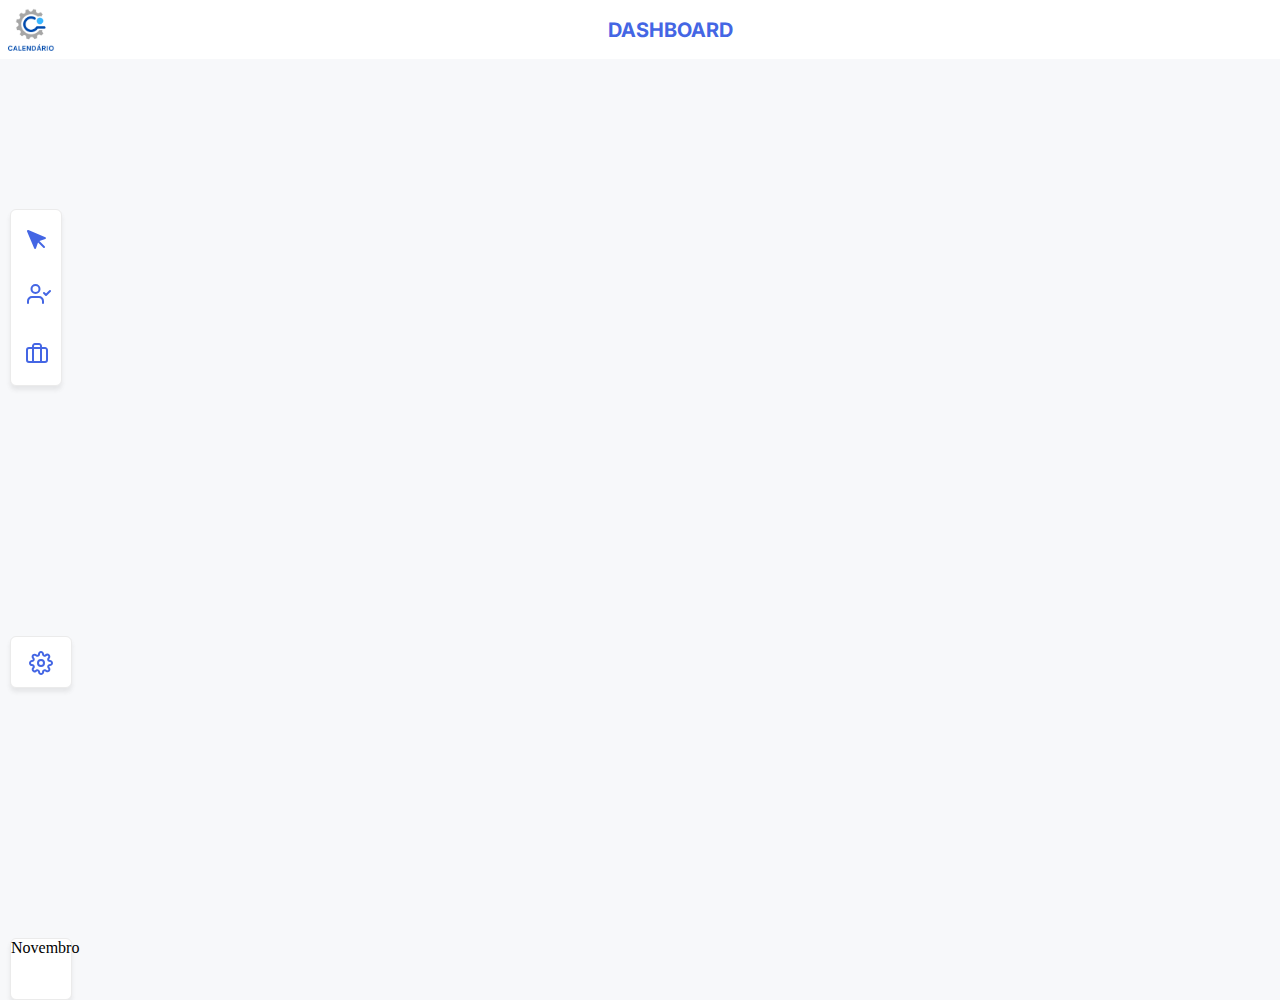
<file: Esqueleto_css_19-10/Seminário HTML/index.html>
<!DOCTYPE html>
<html>
<head lang="pt-br ">
    <title>CRONOGRMA</title>
    <link rel="stylesheet" type="text/css" href="style.css"> 
    <link rel="preconnect" href="https://fonts.googleapis.com">
    <link rel="preconnect" href="https://fonts.gstatic.com" crossorigin>
    <link href="https://fonts.googleapis.com/css2?family=Inter:wght@100;200;300;400;500;600;700;800;900&display=swap" rel="stylesheet">
</head>
<body>
    
    <header class="header-box">
            <div class="logo">
            <img src="public/images/image-2.png" alt="Logo da Empresa">
        </div>
        
    <h1>DASHBOARD</h1>
    </header>

    <div class="toolbar">
        <div class="select">
            <svg xmlns="http://www.w3.org/2000/svg" width="24" height="24" viewBox="0 0 24 24" fill="none">
                <path d="M3 3L10.07 19.97L12.58 12.58L19.97 10.07L3 3Z" fill="#4466E4" stroke="#4466E4" stroke-width="2" stroke-linecap="round" stroke-linejoin="round"/>
                <path d="M13 13L19 19" stroke="#4466E4" stroke-width="2" stroke-linecap="round" stroke-linejoin="round"/>
              </svg>
             
        </div>

        <div class="user">
            <svg xmlns="http://www.w3.org/2000/svg" width="24" height="24" viewBox="0 0 24 24" fill="none">
                <path d="M16 21V19C16 17.9391 15.5786 16.9217 14.8284 16.1716C14.0783 15.4214 13.0609 15 12 15H5C3.93913 15 2.92172 15.4214 2.17157 16.1716C1.42143 16.9217 1 17.9391 1 19V21" stroke="#4466E4" stroke-width="2" stroke-linecap="round" stroke-linejoin="round"/>
                <path d="M8.5 11C10.7091 11 12.5 9.20914 12.5 7C12.5 4.79086 10.7091 3 8.5 3C6.29086 3 4.5 4.79086 4.5 7C4.5 9.20914 6.29086 11 8.5 11Z" stroke="#4466E4" stroke-width="2" stroke-linecap="round" stroke-linejoin="round"/>
                <path d="M17 11L19 13L23 9" stroke="#4466E4" stroke-width="2" stroke-linecap="round" stroke-linejoin="round"/>
              </svg>
        </div>

        <div class="bag">
            <svg xmlns="http://www.w3.org/2000/svg" width="24" height="24" viewBox="0 0 24 24" fill="none">
                <path d="M20 7H4C2.89543 7 2 7.89543 2 9V19C2 20.1046 2.89543 21 4 21H20C21.1046 21 22 20.1046 22 19V9C22 7.89543 21.1046 7 20 7Z" stroke="#4466E4" stroke-width="2" stroke-linecap="round" stroke-linejoin="round"/>
                <path d="M16 21V5C16 4.46957 15.7893 3.96086 15.4142 3.58579C15.0391 3.21071 14.5304 3 14 3H10C9.46957 3 8.96086 3.21071 8.58579 3.58579C8.21071 3.96086 8 4.46957 8 5V21" stroke="#4466E4" stroke-width="2" stroke-linecap="round" stroke-linejoin="round"/>
              </svg>
        </div>
    </div>

    <div class="settings">
        <div class="conf">
            <svg xmlns="http://www.w3.org/2000/svg" width="24" height="24" viewBox="0 0 24 24" fill="none">
                <g clip-path="url(#clip0_1_23)">
                  <path d="M12 15C13.6569 15 15 13.6569 15 12C15 10.3431 13.6569 9 12 9C10.3431 9 9 10.3431 9 12C9 13.6569 10.3431 15 12 15Z" stroke="#4466E4" stroke-width="2" stroke-linecap="round" stroke-linejoin="round"/>
                  <path d="M19.4 15C19.2669 15.3016 19.2272 15.6362 19.286 15.9606C19.3448 16.285 19.4995 16.5843 19.73 16.82L19.79 16.88C19.976 17.0657 20.1235 17.2863 20.2241 17.5291C20.3248 17.7719 20.3766 18.0322 20.3766 18.295C20.3766 18.5578 20.3248 18.8181 20.2241 19.0609C20.1235 19.3037 19.976 19.5243 19.79 19.71C19.6043 19.896 19.3837 20.0435 19.1409 20.1441C18.8981 20.2448 18.6378 20.2966 18.375 20.2966C18.1122 20.2966 17.8519 20.2448 17.6091 20.1441C17.3663 20.0435 17.1457 19.896 16.96 19.71L16.9 19.65C16.6643 19.4195 16.365 19.2648 16.0406 19.206C15.7162 19.1472 15.3816 19.1869 15.08 19.32C14.7842 19.4468 14.532 19.6572 14.3543 19.9255C14.1766 20.1938 14.0813 20.5082 14.08 20.83V21C14.08 21.5304 13.8693 22.0391 13.4942 22.4142C13.1191 22.7893 12.6104 23 12.08 23C11.5496 23 11.0409 22.7893 10.6658 22.4142C10.2907 22.0391 10.08 21.5304 10.08 21V20.91C10.0723 20.579 9.96512 20.258 9.77251 19.9887C9.5799 19.7194 9.31074 19.5143 9 19.4C8.69838 19.2669 8.36381 19.2272 8.03941 19.286C7.71502 19.3448 7.41568 19.4995 7.18 19.73L7.12 19.79C6.93425 19.976 6.71368 20.1235 6.47088 20.2241C6.22808 20.3248 5.96783 20.3766 5.705 20.3766C5.44217 20.3766 5.18192 20.3248 4.93912 20.2241C4.69632 20.1235 4.47575 19.976 4.29 19.79C4.10405 19.6043 3.95653 19.3837 3.85588 19.1409C3.75523 18.8981 3.70343 18.6378 3.70343 18.375C3.70343 18.1122 3.75523 17.8519 3.85588 17.6091C3.95653 17.3663 4.10405 17.1457 4.29 16.96L4.35 16.9C4.58054 16.6643 4.73519 16.365 4.794 16.0406C4.85282 15.7162 4.81312 15.3816 4.68 15.08C4.55324 14.7842 4.34276 14.532 4.07447 14.3543C3.80618 14.1766 3.49179 14.0813 3.17 14.08H3C2.46957 14.08 1.96086 13.8693 1.58579 13.4942C1.21071 13.1191 1 12.6104 1 12.08C1 11.5496 1.21071 11.0409 1.58579 10.6658C1.96086 10.2907 2.46957 10.08 3 10.08H3.09C3.42099 10.0723 3.742 9.96512 4.0113 9.77251C4.28059 9.5799 4.48572 9.31074 4.6 9C4.73312 8.69838 4.77282 8.36381 4.714 8.03941C4.65519 7.71502 4.50054 7.41568 4.27 7.18L4.21 7.12C4.02405 6.93425 3.87653 6.71368 3.77588 6.47088C3.67523 6.22808 3.62343 5.96783 3.62343 5.705C3.62343 5.44217 3.67523 5.18192 3.77588 4.93912C3.87653 4.69632 4.02405 4.47575 4.21 4.29C4.39575 4.10405 4.61632 3.95653 4.85912 3.85588C5.10192 3.75523 5.36217 3.70343 5.625 3.70343C5.88783 3.70343 6.14808 3.75523 6.39088 3.85588C6.63368 3.95653 6.85425 4.10405 7.04 4.29L7.1 4.35C7.33568 4.58054 7.63502 4.73519 7.95941 4.794C8.28381 4.85282 8.61838 4.81312 8.92 4.68H9C9.29577 4.55324 9.54802 4.34276 9.72569 4.07447C9.90337 3.80618 9.99872 3.49179 10 3.17V3C10 2.46957 10.2107 1.96086 10.5858 1.58579C10.9609 1.21071 11.4696 1 12 1C12.5304 1 13.0391 1.21071 13.4142 1.58579C13.7893 1.96086 14 2.46957 14 3V3.09C14.0013 3.41179 14.0966 3.72618 14.2743 3.99447C14.452 4.26276 14.7042 4.47324 15 4.6C15.3016 4.73312 15.6362 4.77282 15.9606 4.714C16.285 4.65519 16.5843 4.50054 16.82 4.27L16.88 4.21C17.0657 4.02405 17.2863 3.87653 17.5291 3.77588C17.7719 3.67523 18.0322 3.62343 18.295 3.62343C18.5578 3.62343 18.8181 3.67523 19.0609 3.77588C19.3037 3.87653 19.5243 4.02405 19.71 4.21C19.896 4.39575 20.0435 4.61632 20.1441 4.85912C20.2448 5.10192 20.2966 5.36217 20.2966 5.625C20.2966 5.88783 20.2448 6.14808 20.1441 6.39088C20.0435 6.63368 19.896 6.85425 19.71 7.04L19.65 7.1C19.4195 7.33568 19.2648 7.63502 19.206 7.95941C19.1472 8.28381 19.1869 8.61838 19.32 8.92V9C19.4468 9.29577 19.6572 9.54802 19.9255 9.72569C20.1938 9.90337 20.5082 9.99872 20.83 10H21C21.5304 10 22.0391 10.2107 22.4142 10.5858C22.7893 10.9609 23 11.4696 23 12C23 12.5304 22.7893 13.0391 22.4142 13.4142C22.0391 13.7893 21.5304 14 21 14H20.91C20.5882 14.0013 20.2738 14.0966 20.0055 14.2743C19.7372 14.452 19.5268 14.7042 19.4 15Z" stroke="#4466E4" stroke-width="2" stroke-linecap="round" stroke-linejoin="round"/>
                </g>
                <defs>
                  <clipPath id="clip0_1_23">
                    <rect width="24" height="24" fill="white"/>
                  </clipPath>
                </defs>
              </svg>
        </div>
    </div>

<main>

    <div class="calender">
        Novembro
    </div>

</main>
</body>
</html>
</file>
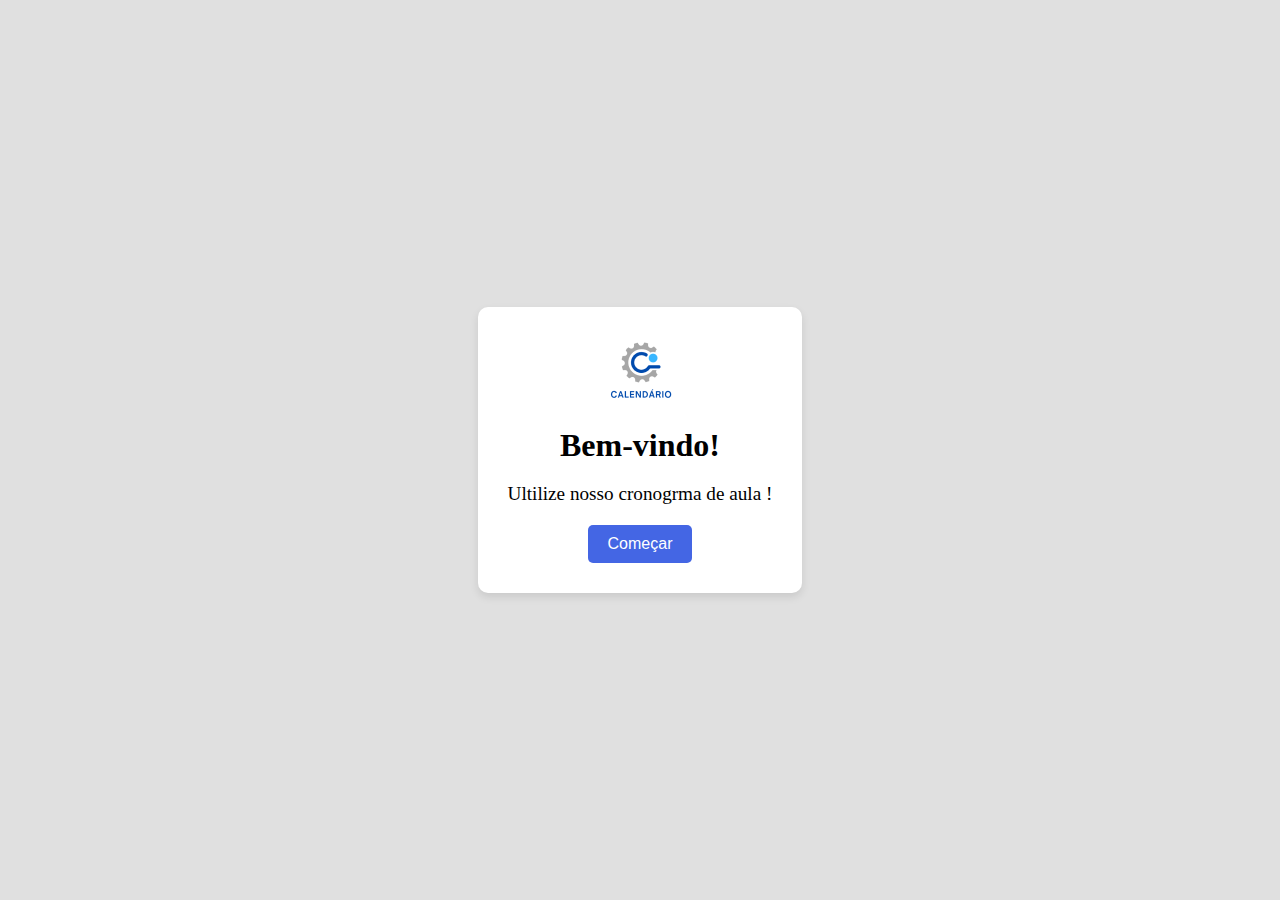
<file: planob_src/incio.html>
<!DOCTYPE html>
<html lang="pt-br">
<head>
    <meta charset="UTF-8">
    <meta name="viewport" content="width=device-width, initial-scale=1.0">
    <style>
        body {
            margin: 0;
            padding: 0;
            font-family: 'Inter';
            background-color: #e0e0e0;
            color: black;
            display: flex;
            align-items: center;
            justify-content: center;
            height: 100vh;
        }

        .welcome-container {
            text-align: center;
            background-color: white;
            padding: 30px;
            border-radius: 10px;
            box-shadow: 0 4px 8px rgba(0, 0, 0, 0.1);
        }

        h1 {
            font-size: 2em;
            margin-bottom: 10px;
        }

        p {
            font-size: 1.2em;
            margin-bottom: 20px;
        }

        button {
            background-color: #4466E4;
            color: #fff;
            padding: 10px 20px;
            font-size: 1em;
            border: none;
            border-radius: 5px;
            cursor: pointer;
            transition: background-color 0.3s ease;
        }

        button:hover {
            background-color: gray;
        }
    </style>
</head>
<body>
    <div class="welcome-container">
        <img src="imagem/image-2.png" alt="Logo" />
        <h1>Bem-vindo!</h1>
        <p>Ultilize nosso cronogrma de aula !</p>
        <button onclick="redirecionarParaProximaTela()">Começar</button>
    </div>

    <script>
        function redirecionarParaProximaTela() {
            window.location.href = "index.html";
        }
    </script>
</body>
</html>
</file>
<file: Esqueleto_css_19-10/Seminário HTML/style.css>
body {
    background-color: #F7F8FA;
    margin: 0;
    padding: 0;
}

.header-box {
    background-color: white;
    color: #4466E4;
    padding: 5px;
    display: flex;
    justify-content: space-between;
    align-items: center;
    width: 100%;
}

.logo {
    display: flex;
    align-items: center;
}

.logo img {
    max-width: 50px;
    height: auto;
}

h1 {
    font-family: 'Inter';
    font-style: unset;
    font-size: 20px;
    margin: -5px;
    text-align: center;
    flex: 1;
}

/* Adicionando regra para telas menores (responsivo) */
@media (max-width: 768px) {
    .header-box {
        text-align: center; /* Centralize o texto */
    }

}

.toolbar{

    background-color: white;
    width: 50px;
    height: 175px;
    flex-shrink: 0;
    margin-left: 10px;
    margin-top: 150px;
    border-radius: 6px;
    border: 1px solid #ebebeb;
    box-shadow: 0px 4px 4px 0px rgba(79, 79, 79, 0.1); green, blue)

}

.settings{

    background-color: white;
    width: 60px;
    height: 50px;
    flex-shrink: 0;
    margin-left: 10px;
    margin-top: 250px;
    border-radius: 6px;
    border: 1px solid #ebebeb;
    box-shadow: 0px 4px 4px 0px rgba(79, 79, 79, 0.1); green, blue)

}

.calender{

    background-color: white;
    width: 60px;
    height: 60px;
    flex-shrink: 0;
    margin-left: 10px;
    margin-top: 250px;
    border-radius: 6px;
    border: 1px solid #ebebeb;
    box-shadow: 0px 4px 4px 0px rgba(79, 79, 79, 0.1); green, blue)

}

.select{
   margin-left: 14px;
   margin-top: 18px;
}

.user{
    margin-left: 16px;
    margin-top: 26px;

}

.bag{
    margin-left: 14px;
    margin-top: 31px;
}

.conf{
    margin-top: 14px;
    margin-left: 18px;
}

@media screen (max-width: 768px) {
    .calender{

        
    }


    
}
</file>
